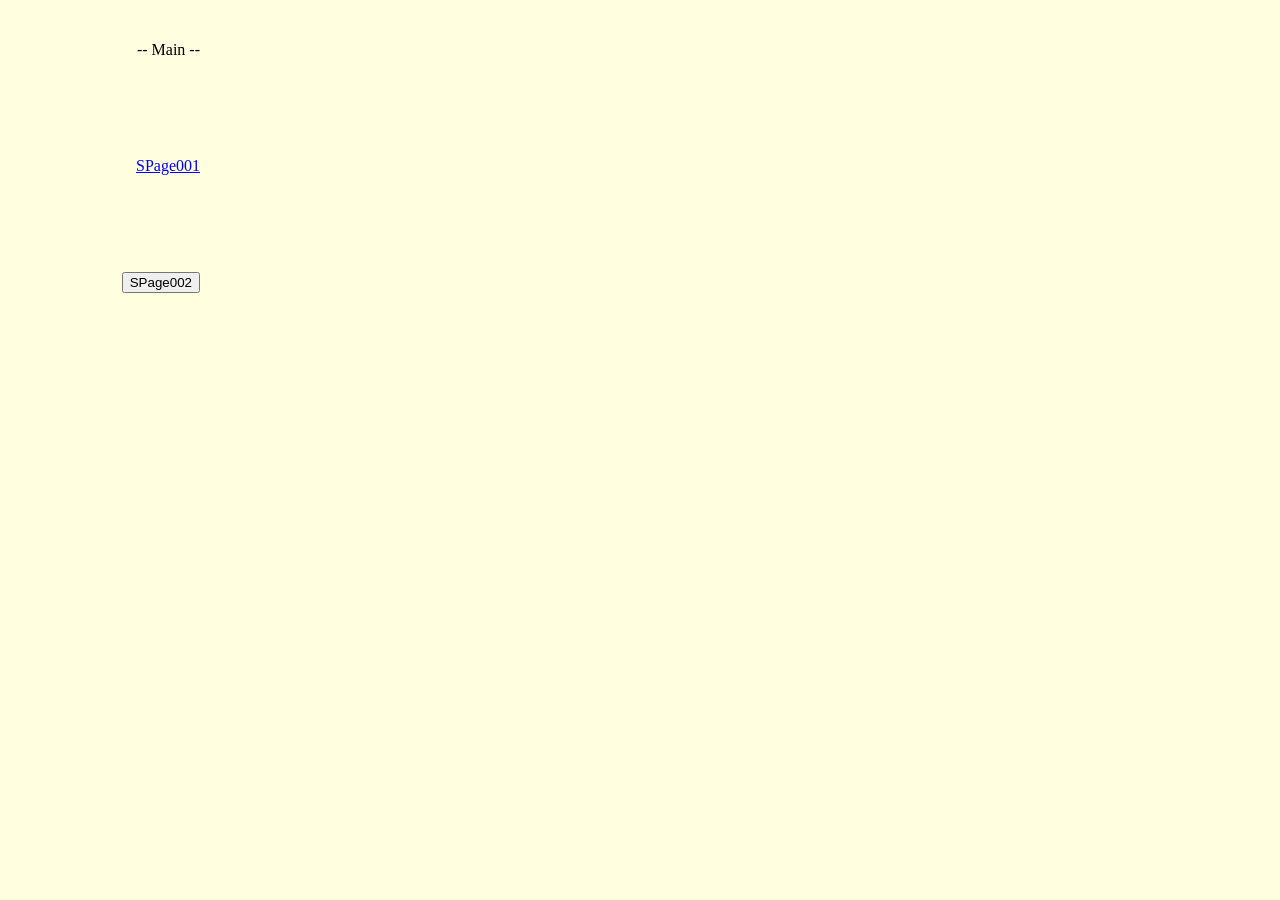
<file: index.html>
<!DOCTYPE html>
<html lang="en">
<head>
  <meta charset="UTF-8">
  <meta http-equiv="X-UA-Compatible" content="IE=edge">
  <meta name="viewport" content="width=device-width, initial-scale=1.0">
  <title>ShowPage</title>
  <link rel="stylesheet" type="text/css" href="MAINstyle.css">
  <link rel="preconnect" href="https://fonts.gstatic.com">
  <link href="https://fonts.googleapis.com/css2?family=Roboto&display=swap" rel="stylesheet"> 
</head>
<body>
<!-- Body -->  

<div class="container-right">
  <div class="right-div"> -- Main -- 
  <p> <a href="./Spage001.html"> SPage001 </a> </p>
  <p> <button onclick="document.location='./SPage002/Spage002.html'" title="SPage002"> SPage002 </button> </div>
</div>


</body>
</html>
</file>
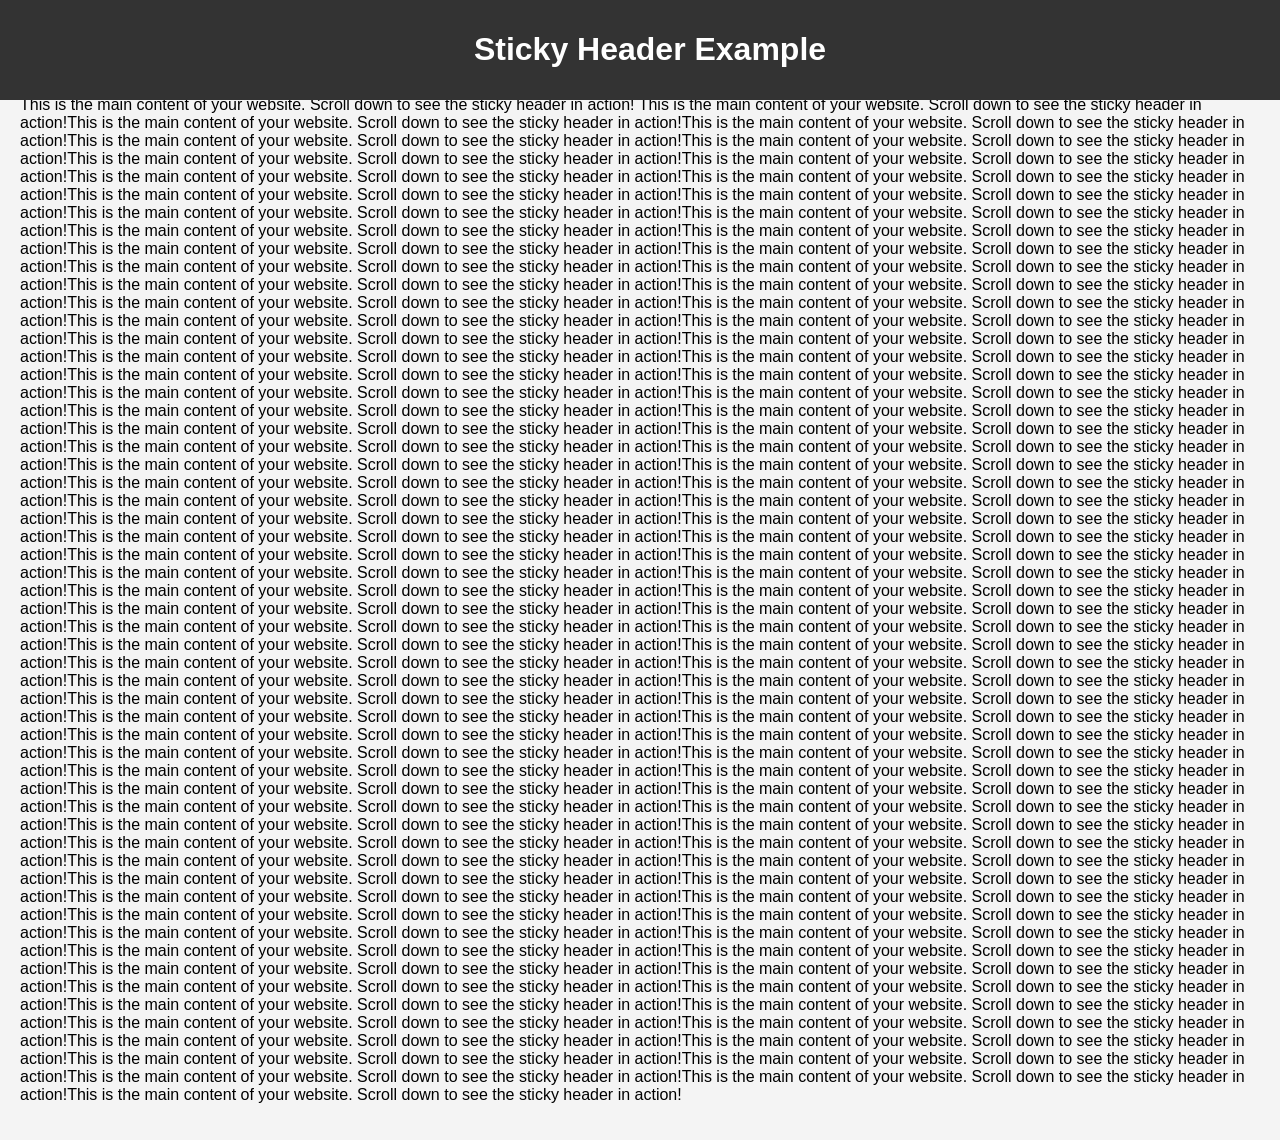
<file: SPage002/Spage002.html>
<!DOCTYPE html>
<html lang="en">
<head>
  <meta charset="UTF-8">
  <meta http-equiv="X-UA-Compatible" content="IE=edge">
  <meta name="viewport" content="width=device-width, initial-scale=1.0">
  <title>SPage002</title>
  <link rel="stylesheet" type="text/css" href="./Spage002.css">
  <link rel="preconnect" href="https://fonts.gstatic.com">
  <link href="https://fonts.googleapis.com/css2?family=Roboto&display=swap" rel="stylesheet"> 
</head>
<body>
<!-- Body -->  

  <header>
    <h1>Sticky Header Example</h1>
  </header>

  <section>
    <p>This is the main content of your website. Scroll down to see the sticky header in action!

This is the main content of your website. Scroll down to see the sticky header in action!This is the main content of your website. Scroll down to see the sticky header in action!This is the main content of your website. Scroll down to see the sticky header in action!This is the main content of your website. Scroll down to see the sticky header in action!This is the main content of your website. Scroll down to see the sticky header in action!This is the main content of your website. Scroll down to see the sticky header in action!This is the main content of your website. Scroll down to see the sticky header in action!This is the main content of your website. Scroll down to see the sticky header in action!This is the main content of your website. Scroll down to see the sticky header in action!This is the main content of your website. Scroll down to see the sticky header in action!This is the main content of your website. Scroll down to see the sticky header in action!This is the main content of your website. Scroll down to see the sticky header in action!This is the main content of your website. Scroll down to see the sticky header in action!This is the main content of your website. Scroll down to see the sticky header in action!This is the main content of your website. Scroll down to see the sticky header in action!This is the main content of your website. Scroll down to see the sticky header in action!This is the main content of your website. Scroll down to see the sticky header in action!This is the main content of your website. Scroll down to see the sticky header in action!This is the main content of your website. Scroll down to see the sticky header in action!This is the main content of your website. Scroll down to see the sticky header in action!This is the main content of your website. Scroll down to see the sticky header in action!This is the main content of your website. Scroll down to see the sticky header in action!This is the main content of your website. Scroll down to see the sticky header in action!This is the main content of your website. Scroll down to see the sticky header in action!This is the main content of your website. Scroll down to see the sticky header in action!This is the main content of your website. Scroll down to see the sticky header in action!This is the main content of your website. Scroll down to see the sticky header in action!This is the main content of your website. Scroll down to see the sticky header in action!This is the main content of your website. Scroll down to see the sticky header in action!This is the main content of your website. Scroll down to see the sticky header in action!This is the main content of your website. Scroll down to see the sticky header in action!This is the main content of your website. Scroll down to see the sticky header in action!This is the main content of your website. Scroll down to see the sticky header in action!This is the main content of your website. Scroll down to see the sticky header in action!This is the main content of your website. Scroll down to see the sticky header in action!This is the main content of your website. Scroll down to see the sticky header in action!This is the main content of your website. Scroll down to see the sticky header in action!This is the main content of your website. Scroll down to see the sticky header in action!This is the main content of your website. Scroll down to see the sticky header in action!This is the main content of your website. Scroll down to see the sticky header in action!This is the main content of your website. Scroll down to see the sticky header in action!This is the main content of your website. Scroll down to see the sticky header in action!This is the main content of your website. Scroll down to see the sticky header in action!This is the main content of your website. Scroll down to see the sticky header in action!This is the main content of your website. Scroll down to see the sticky header in action!This is the main content of your website. Scroll down to see the sticky header in action!This is the main content of your website. Scroll down to see the sticky header in action!This is the main content of your website. Scroll down to see the sticky header in action!This is the main content of your website. Scroll down to see the sticky header in action!This is the main content of your website. Scroll down to see the sticky header in action!This is the main content of your website. Scroll down to see the sticky header in action!This is the main content of your website. Scroll down to see the sticky header in action!This is the main content of your website. Scroll down to see the sticky header in action!This is the main content of your website. Scroll down to see the sticky header in action!This is the main content of your website. Scroll down to see the sticky header in action!This is the main content of your website. Scroll down to see the sticky header in action!This is the main content of your website. Scroll down to see the sticky header in action!This is the main content of your website. Scroll down to see the sticky header in action!This is the main content of your website. Scroll down to see the sticky header in action!This is the main content of your website. Scroll down to see the sticky header in action!This is the main content of your website. Scroll down to see the sticky header in action!This is the main content of your website. Scroll down to see the sticky header in action!This is the main content of your website. Scroll down to see the sticky header in action!This is the main content of your website. Scroll down to see the sticky header in action!This is the main content of your website. Scroll down to see the sticky header in action!This is the main content of your website. Scroll down to see the sticky header in action!This is the main content of your website. Scroll down to see the sticky header in action!This is the main content of your website. Scroll down to see the sticky header in action!This is the main content of your website. Scroll down to see the sticky header in action!This is the main content of your website. Scroll down to see the sticky header in action!This is the main content of your website. Scroll down to see the sticky header in action!This is the main content of your website. Scroll down to see the sticky header in action!This is the main content of your website. Scroll down to see the sticky header in action!This is the main content of your website. Scroll down to see the sticky header in action!This is the main content of your website. Scroll down to see the sticky header in action!This is the main content of your website. Scroll down to see the sticky header in action!This is the main content of your website. Scroll down to see the sticky header in action!This is the main content of your website. Scroll down to see the sticky header in action!This is the main content of your website. Scroll down to see the sticky header in action!This is the main content of your website. Scroll down to see the sticky header in action!This is the main content of your website. Scroll down to see the sticky header in action!This is the main content of your website. Scroll down to see the sticky header in action!This is the main content of your website. Scroll down to see the sticky header in action!This is the main content of your website. Scroll down to see the sticky header in action!This is the main content of your website. Scroll down to see the sticky header in action!This is the main content of your website. Scroll down to see the sticky header in action!This is the main content of your website. Scroll down to see the sticky header in action!This is the main content of your website. Scroll down to see the sticky header in action!This is the main content of your website. Scroll down to see the sticky header in action!This is the main content of your website. Scroll down to see the sticky header in action!This is the main content of your website. Scroll down to see the sticky header in action!This is the main content of your website. Scroll down to see the sticky header in action!This is the main content of your website. Scroll down to see the sticky header in action!This is the main content of your website. Scroll down to see the sticky header in action!This is the main content of your website. Scroll down to see the sticky header in action!This is the main content of your website. Scroll down to see the sticky header in action!This is the main content of your website. Scroll down to see the sticky header in action!This is the main content of your website. Scroll down to see the sticky header in action!This is the main content of your website. Scroll down to see the sticky header in action!This is the main content of your website. Scroll down to see the sticky header in action!This is the main content of your website. Scroll down to see the sticky header in action!This is the main content of your website. Scroll down to see the sticky header in action!This is the main content of your website. Scroll down to see the sticky header in action!This is the main content of your website. Scroll down to see the sticky header in action!This is the main content of your website. Scroll down to see the sticky header in action!This is the main content of your website. Scroll down to see the sticky header in action!This is the main content of your website. Scroll down to see the sticky header in action!This is the main content of your website. Scroll down to see the sticky header in action!This is the main content of your website. Scroll down to see the sticky header in action!This is the main content of your website. Scroll down to see the sticky header in action!


    </p>
  </section>

  <script>
    // JavaScript to add a class to the header on scroll
    window.onscroll = function() {
      var header = document.querySelector('header');
      if (window.scrollY > 50) {
        header.classList.add('scrolled');
      } else {
        header.classList.remove('scrolled');
      }
    };
  </script>


</body>
</html>
</file>
<file: MAINstyle.css>
/* This is a single-line comment */

/* This is
a multi-line
comment */ 


  body, html {
    height: 100%;
    margin: 0;
    background-color: lightyellow;
  }

  .container-centric {
    display: flex;
    justify-content: center; /* Horizontal centering */
    align-items: center;     /* Vertical centering */
    height: 100vh;           /* Full viewport height */
  }

  .centered-div {
    width: 200px;
    height: 100px;   
    text-align: center;
    line-height: 100px;
  }

  .container-right {
    display: flex;
    justify-content: flex-start; 
    align-items: flex-start;     
    height: 100vh;           
  }

  .right-div {
    width: 200px;
    height: 100px;   
    text-align: right;
    line-height: 100px;
  }
</file>
<file: SPage002/Spage002.css>
body {
      margin: 0;
      font-family: Arial, sans-serif;
    }

    header {
      background-color: #333;
      color: white;
      padding: 10px;
      text-align: center;
      position: fixed;
      width: 100%;
      top: 0;
      transition: background-color 0.3s;
    }

    section {
      padding: 20px;
      margin-top: 60px; /* Adjust this margin to account for the fixed header */
    }

    /* Style for demonstration purposes */
    section {
      background-color: #f4f4f4;
    }

    /* Change header background on scroll */
    header.scrolled {
      background-color: #555;
    }
</file>
